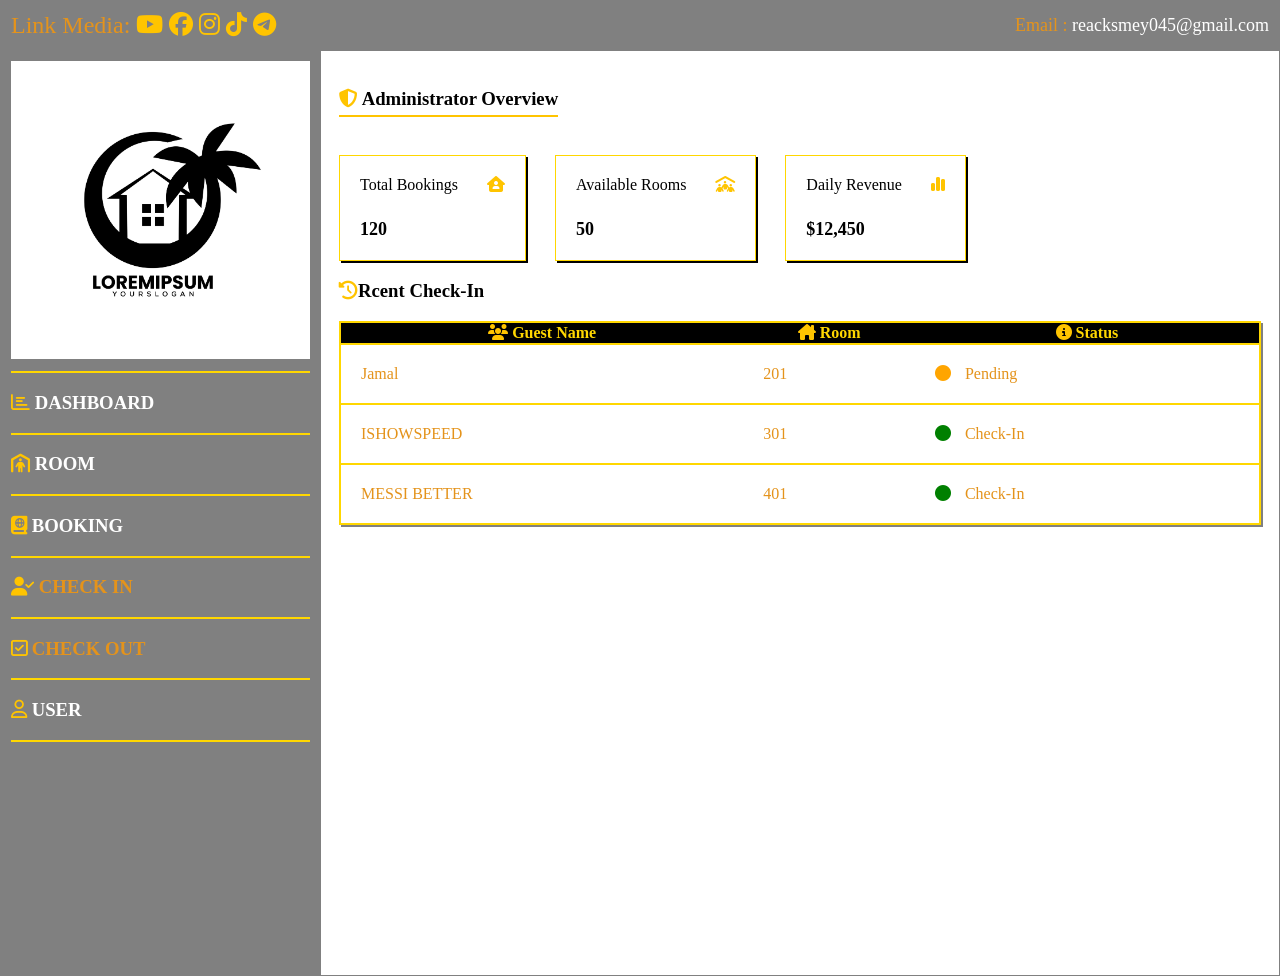
<file: index.html>
<!DOCTYPE html>
<html>

   <head>
    <meta charset="UTF-8">
    <title>SX3</title>
    <link rel="stylesheet" href="style/table.css">
    <link rel="stylesheet" href="https://cdnjs.cloudflare.com/ajax/libs/font-awesome/6.5.0/css/all.min.css">
    <style>
        .a{}
        #b{}
        a{
            text-decoration: none;
        }
        a:hover{
            text-shadow: 2px 3px gray;
            color:yellow;
            padding-left: 10px;
            transition: 2s;
            cursor: pointer;
        }
    </style>
   </head>

  <body text="white" link="white" alink="white" vlink="white" leftmargin=0 topmargin=0>
       <table width="100%" height="800" frame="border" rules="cols" cellpadding="20" cellspacing="0">
            <tr height="50" bgcolor="gray">
            <td width="25%">
                <font size="5">
                    Link Media:
                    <a href="https://www.youtube.com/@RoadtowardCoding"><i class="fa-brands fa-youtube"></i></a>
                    <a href="https://www.facebook.com/profile.php?id=61557009391907"><i class="fa-brands fa-facebook"></i></a>
                    <a href="https://www.instagram.com/?hl=en"><i class="fa-brands fa-instagram"></i></a>
                    <a href="https://www.tiktok.com/@arigato1247"><i class="fa-brands fa-tiktok"></i></a>
                    <a href="https://t.me/Smeyreack"><i class="fa-brands fa-telegram"></i></a>
                </font>
            </td>

            <td align="right">
                <font size="4">Email : <a href="mailto:reacksmey045@gmail.com">reacksmey045@gmail.com</a></font>
            </td>
            </tr>
            <tr valign="top">
            <td bgcolor="gray">
                 <img src="img/95_home_beach.jpg" width=100%>
                 <hr color="gold">

                 <h3><a href="html/Dashboard.html"target="body"><i class="fa-regular fa-chart-bar"></i> DASHBOARD</a></h3>
                 <hr color="gold">

                 <h3><a href="html/room.html"target="body"><i class="fa-solid fa-person-shelter"></i> ROOM</a></h3>
                 <hr color="gold">

                 <h3><a href="html/booking.html"target="body"><i class="fa-solid fa-book-atlas"></i> BOOKING</a></h3>
                 <hr color="gold">

                 <h3><i class="fa-solid fa-user-check"></i> CHECK IN</h3>
                 <hr color="gold">

                 <h3><i class="fa-regular fa-square-check"></i> CHECK OUT</h3>
                 <hr color="gold">

                 <h3><i class="fa-regular fa-user"></i> <a href="html/user.html" target="body">USER</a></h3>
                 <hr color="gold">
            <td>
                <iframe  src="html/Dashboard.html" name="body" width="100%"height="900" frameborder=0></iframe>
            </td>
            </tr>
       </table>
  </body>
</html>
</file>
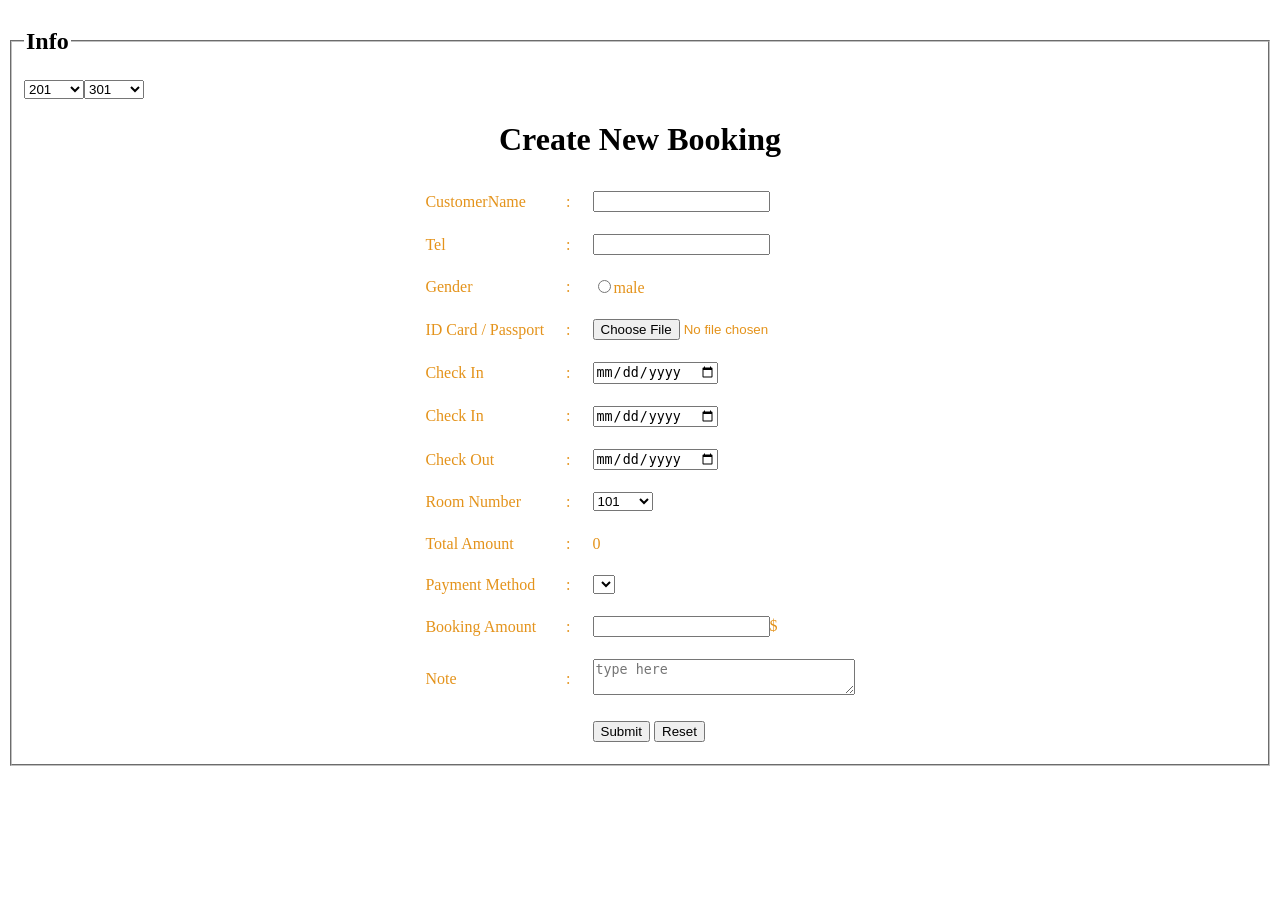
<file: html/booking.html>
<!DOCTYPE html>
<html>
    <head>
        <meta charset="UTF-8">
           <link rel="stylesheet" href="../style/table.css">
    </head>
    <body>
        <form>
            <fieldset>
                <legend>
                    <h2>Info</h2>
                </legend>
                <table cellpadding="10" align="center">
                    <caption>
                        <h1>Create New Booking</h1>
                    </caption>
                    <tr>
                        <td><label>CustomerName</label></td>
                        <td>:</td>
                        <td>
                            <input type="text" piaceholder="type here..." required>
                        </td>
                    </tr>
                    <tr>
                        <td><label>Tel</label></td>
                        <td>:</td>
                        <td>
                            <input type="text" piaceholder="type here..." required>
                        </td>
                    </tr>
                    <tr>
                        <td><label>Gender</label></td>
                        <td>:</td>
                        <td>
                            <input type="radio" name="txtGender" value="male">male
                        </td>
                    </tr>
                    <tr>
                        <td><label>ID Card / Passport</label></td>
                        <td>:</td>
                        <td>
                            <input type="file">
                        </td>
                    </tr>
                    <tr>
                        <td><labe>Check In</labe></td>
                        <td>:</td>
                        <td>
                            <input type="date">
                        </td>
                    </tr>
                    <tr>
                        <td><labe>Check In</labe></td>
                        <td>:</td>
                        <td>
                            <input type="date">
                        </td>
                    </tr>
                    <tr>
                        <td><labe>Check Out</labe></td>
                        <td>:</td>
                        <td>
                            <input type="date">
                        </td>
                    </tr>
                    <tr>
                        <td><labe>Room Number</labe></td>
                        <td>:</td>
                        <td>
                            <select>
                                <optgroup label="Single Room">
                                    <option>101</option>
                                    <option>102</option>
                                    <option>103</option>
                                </optgroup>
                            </select>
                        </td>
                    </tr>
                    <tr>
                        <select>
                                <optgroup lebel="Double Room">
                                    <option>201</option>
                                    <option>202</option>
                                    <option>203</option>
                                </optgroup>
                            </select>
                    </tr>
                    <select>
                                <optgroup label="Family Room">
                                    <option>301</option>
                                    <option>302</option>
                                    <option>303</option>
                                </optgroup>
                            </select>
                        </td>
                    </tr>
                    <tr>
                        <td><label> Total Amount</label></td>
                        <td>:</td>
                        <td><label>0</label></td>
                    </tr>
                    <tr>
                        <td><label>Payment Method</label></td>
                        <td>:</td>
                        <td><select>
                            <optgroup>Cash</optgroup>
                            <optgroup>ABA</optgroup>
                            <optgroup>Aceleda</optgroup>
                        </select>
                    </td>
                    </tr>
                    <tr>
                        <td><label>Booking Amount</label></td>
                        <td>:</td>
                        <td><input type="number">$</td>
                    </tr>
                    <tr>
                        <td><label>Note</label></td>
                        <td>:</td>
                        <td>
                            <textarea raw="3" cols="30" placeholder="type here"></textarea>
                        </td>
                    </tr>
                    <tr>
                        <td></td>
                        <td></td>
                        <td>
                            <input type="submit">
                            <input type="reset">
                        </td>
                    </tr>


                </table>
            </fieldset>
        </form>
    </body>
</html>
</file>
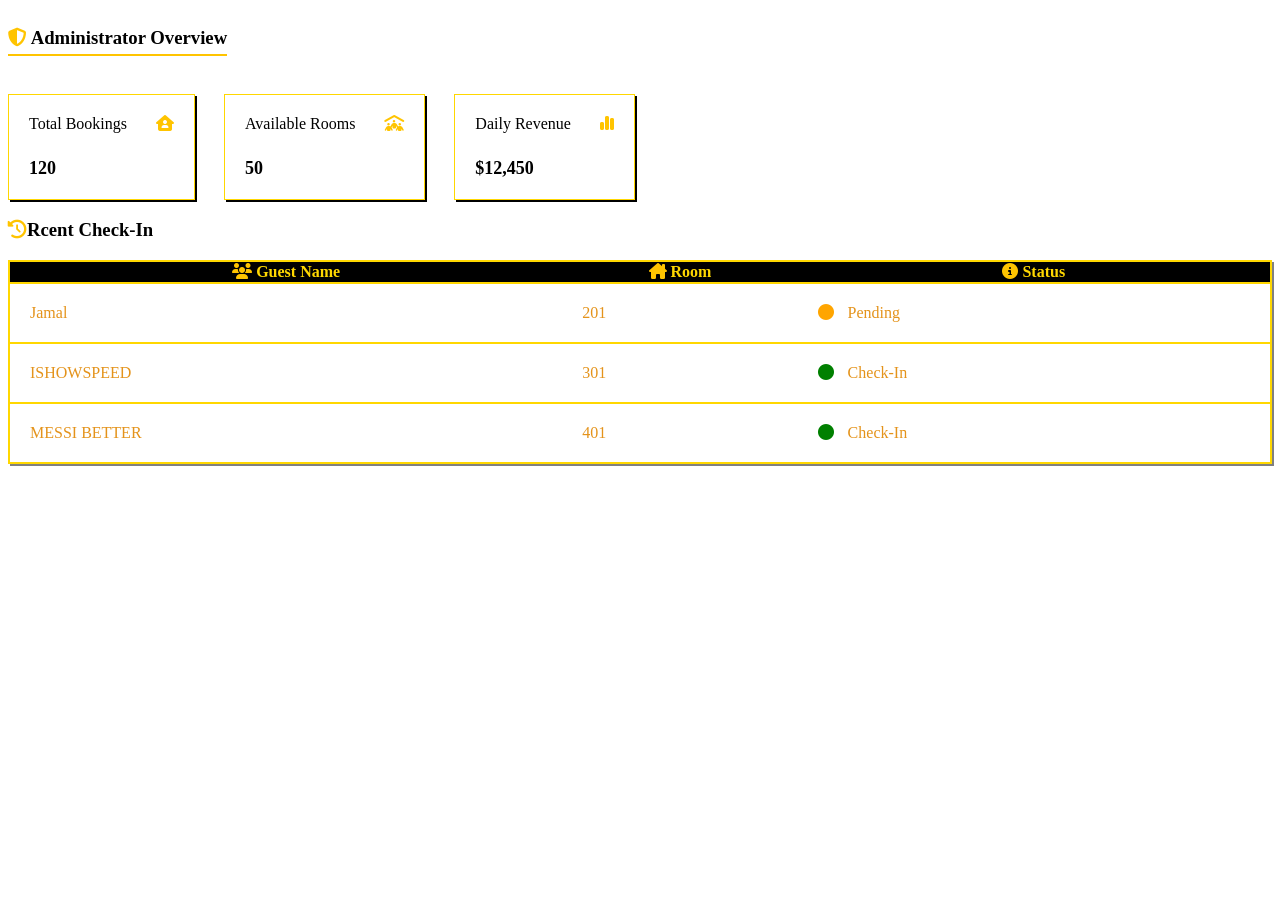
<file: html/Dashboard.html>
<!DOCTYPE html>
<html>
    <head>
        <meta charset="UTF-8">
        <title>SX3</title>
        <link rel="stylesheet" href="../style/table.css">
        <link rel="stylesheet" href="https://cdnjs.cloudflare.com/ajax/libs/font-awesome/6.5.0/css/all.min.css">
    </head>
    <body>
        <h3 id="underline"><i class="fa-solid fa-shield-halved"></i> 
            Administrator Overview
        </h3>
        <div class="report">
            <span>Total Bookings 
                <i class="fa-solid fa-house-user"></i>
                <div>120</div>
            </span>
            <span> Available Rooms 
                <i class="fa-solid fa-people-roof"></i>
                <div>50</div>
            </span>
            <span> Daily Revenue 
                <i class="fa-solid fa-chart-simple"></i>
                <div>$12,450</div>
            </span>
        </div>
        <h3><i class="fa-solid fa-clock-rotate-left"></i>Rcent Check-In</h3>
<table class="table">
    <thead>
        <tr>
            <th><i class="fa-solid fa-users"></i> Guest Name</th>
            <th><i class="fa-solid fa-house-chimney"></i> Room</th>
            <th><i class="fa-solid fa-circle-info"></i> Status</th>
        </tr>
    </thead>
    <tbody>
        <tr>
            <td>Jamal</td>
            <td>201</td>
            <td><i class="fa-solid fa-circle pending"></i> Pending</td>
        </tr>
        <tr>
            <td>ISHOWSPEED</td>
            <td>301</td>
            <td><i class="fa-solid fa-circle checkin"></i> Check-In</td>
        </tr>
        <tr>
            <td>MESSI BETTER</td>
            <td>401</td>
            <td><i class="fa-solid fa-circle checkin"></i> Check-In</td>
        </tr>
    </tbody>
</table>
    </body>
</html>
</file>
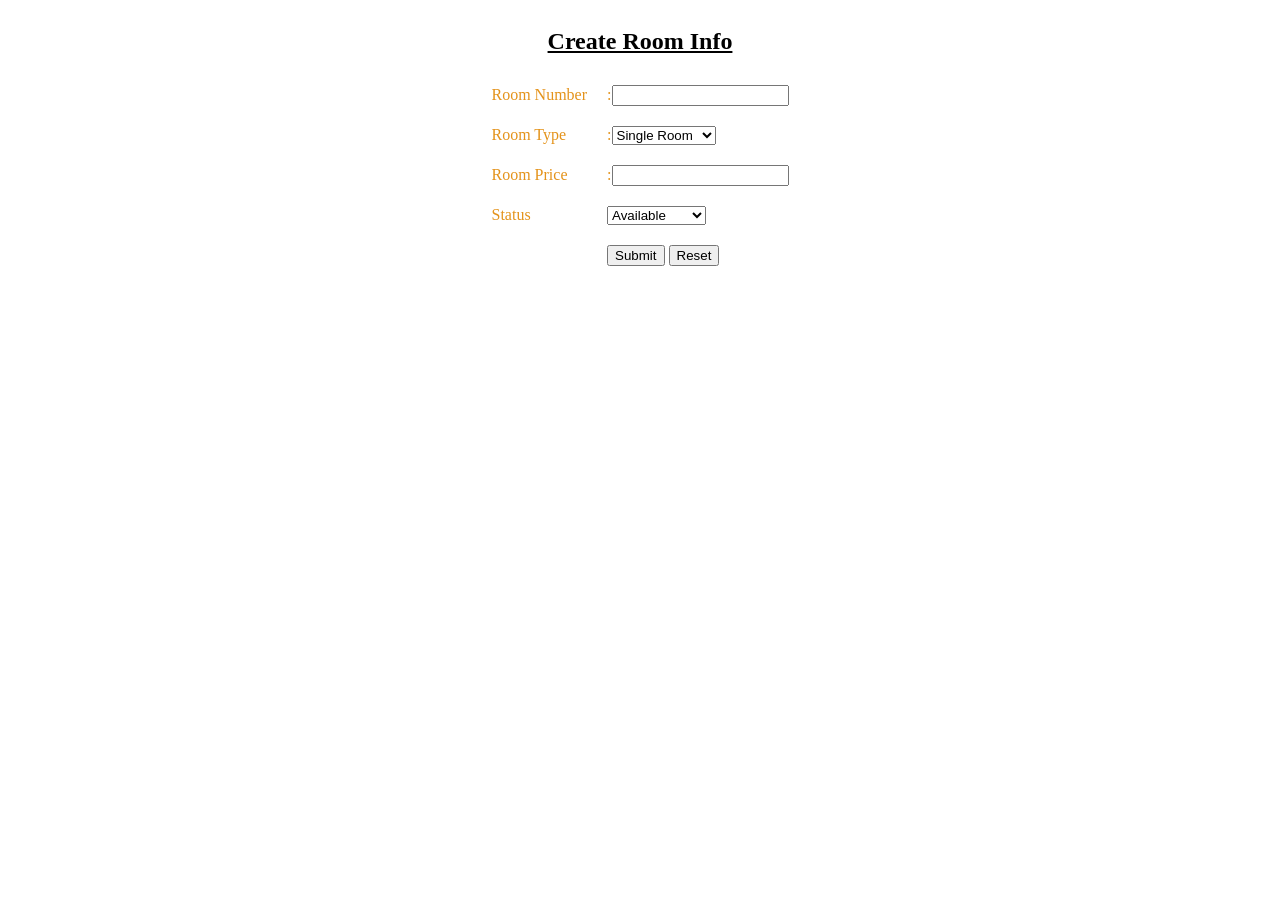
<file: html/room.html>
<!DOCTYPE html>
<html lang="en">
<head>
    <meta charset="UTF-8">
    <link rel="stylesheet" href="../style/table.css">
    <meta name="viewport" content="width=device-width, initial-scale=1.0">
    <title>Room Info</title>
</head>
<body>
    <form>
    <table border="0" align="center" cellpadding="6" cellspacing="0">
        <caption>
            <h2>
                <u>Create Room Info </u>
            </h2>
        </caption>

        <tr>
            <td>
                <Label>Room Number</Label>
            </td>

            <td>
                :<input type="number" name="roomNumber" id="roomNumber" min="0" >
            </td>
        </tr>
        <tr>
            <td>Room  Type</td>
            <td>:<select name="txtType">
                <option>Single Room</option>
                <option>Double Room</option>
                <option>Family Room</option>
            </select>              
            </td>
        </tr>
        <tr>
            <td>Room Price</td>
            <td>
                :<input type="number" name="roomPrice" id="roomPrice" min="0">
            </td>
        </tr>
        <tr>
            <td>
                <label>Status</label>
            </td>
            <td>
            <select>
                    :<option>Available</option>
                    :<option>Maintenance</option>
            </select>
            </td>
        </tr>
        <tr>
            <td></td>
            <td>
                <input type="submit">
                <input type="reset">
            </td>
        </tr>


    </table>
    </form>

</body>
</html>
</file>
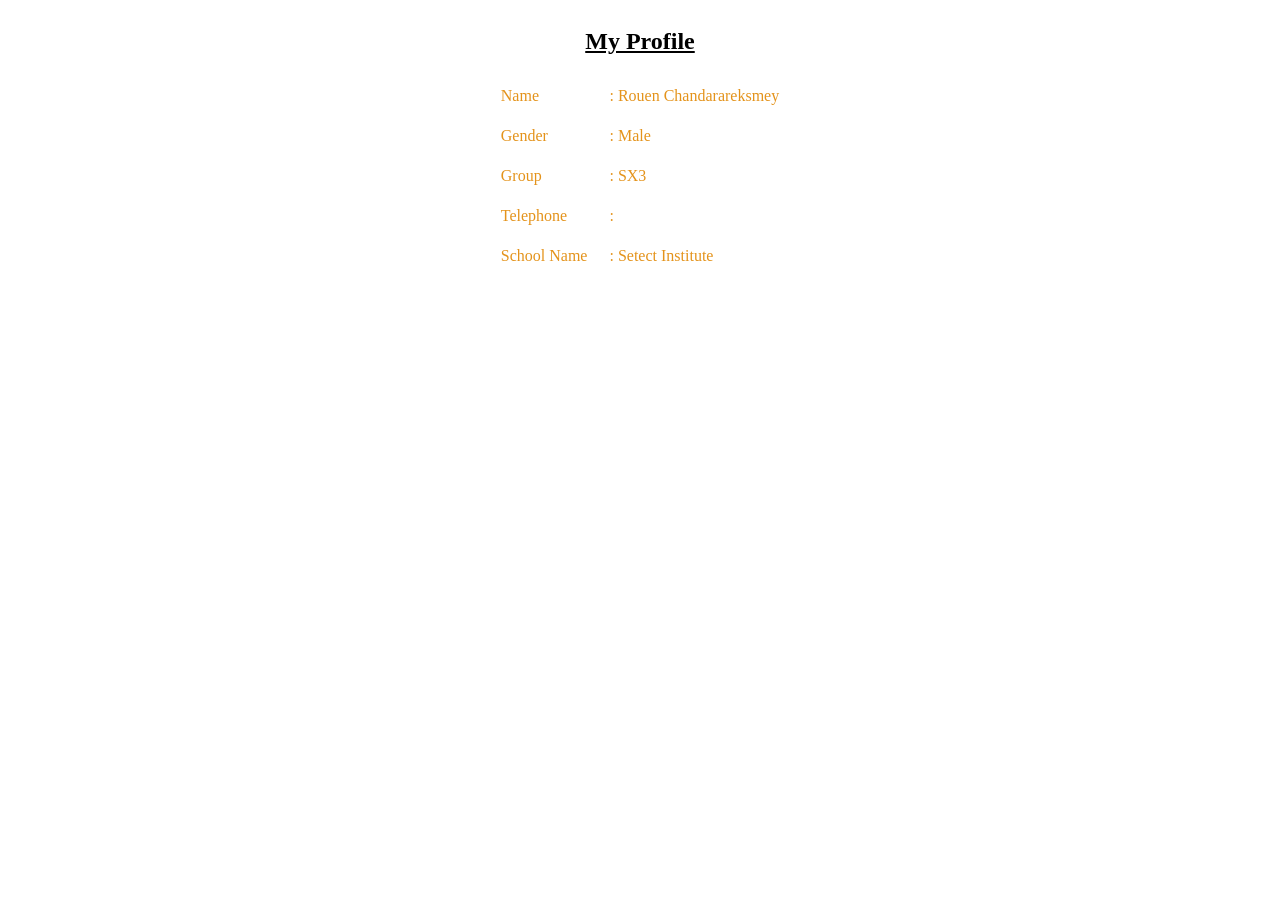
<file: html/user.html>
<!DOCTYPE html>
<html lang="en">
<head>
    <meta charset="UTF-8">
    <link rel="stylesheet" href="../style/table.css">
    <meta name="viewport" content="width=device-width, initial-scale=1.0">
    <title>SX3</title>
</head>
<body >
    <table align="center">
        <caption >
            <h2>
                <u>
                    My Profile
                </u>
            </h2>
        </caption>

        <tr>
            <td>Name</td>
            <td>: Rouen Chandarareksmey</td>
        </tr>
        <tr>
            <td>Gender</td>
            <td>: Male</td>
        </tr>
        <tr>
            <td>Group</td>
            <td>: SX3</td>
        </tr>
        <tr>
            <td>Telephone</td>
            <td>: </td>
        </tr>
        <tr>
            <td>School Name</td>
            <td>: Setect Institute</td>
        </tr>
    </table>
    
</body>
</html>
</file>
<file: style/table.css>
td{
    color: rgb(228, 147, 27);
    padding: 10px;
}
i{
    color: rgb(255, 196, 0);
}
#underline{
    border-bottom:2px solid rgb(255, 196, 0);
    display:inline-block;
    padding-bottom:5px;
}
.report span{
    border:1px solid gold;
    margin-right: 25px;
    box-shadow: 2px 2px rgb(0, 0, 0);
    padding: 20px;
    margin-top: 20px;
    display:inline-block;
}
.report span i{
    padding-left:25px;
}
.report div{
    font-family:"Georgia";
    margin-top:25px;
    font-size:18px;
    font-weight:bold;
}
input:focus{
    background-color: brown;
    color:white;
}
thead{
    background-color:black;
    color:gold;
}
tbody{
    background-color: white;
}
.table{
    width: 100%;
    box-shadow: 2px 2px gray;
    border:2px solid gold;
    border-collapse: collapse;
}
.table td{
    padding:20px;
}
.table tr{
    border-bottom: 2px solid gold;
}
.checkin{
    font-sine:11px;
    padding-right:10px;
    color:green;
}
.pending{
    font-sine:11px;
    padding-right:10px;
    color: orange;
}
</file>
